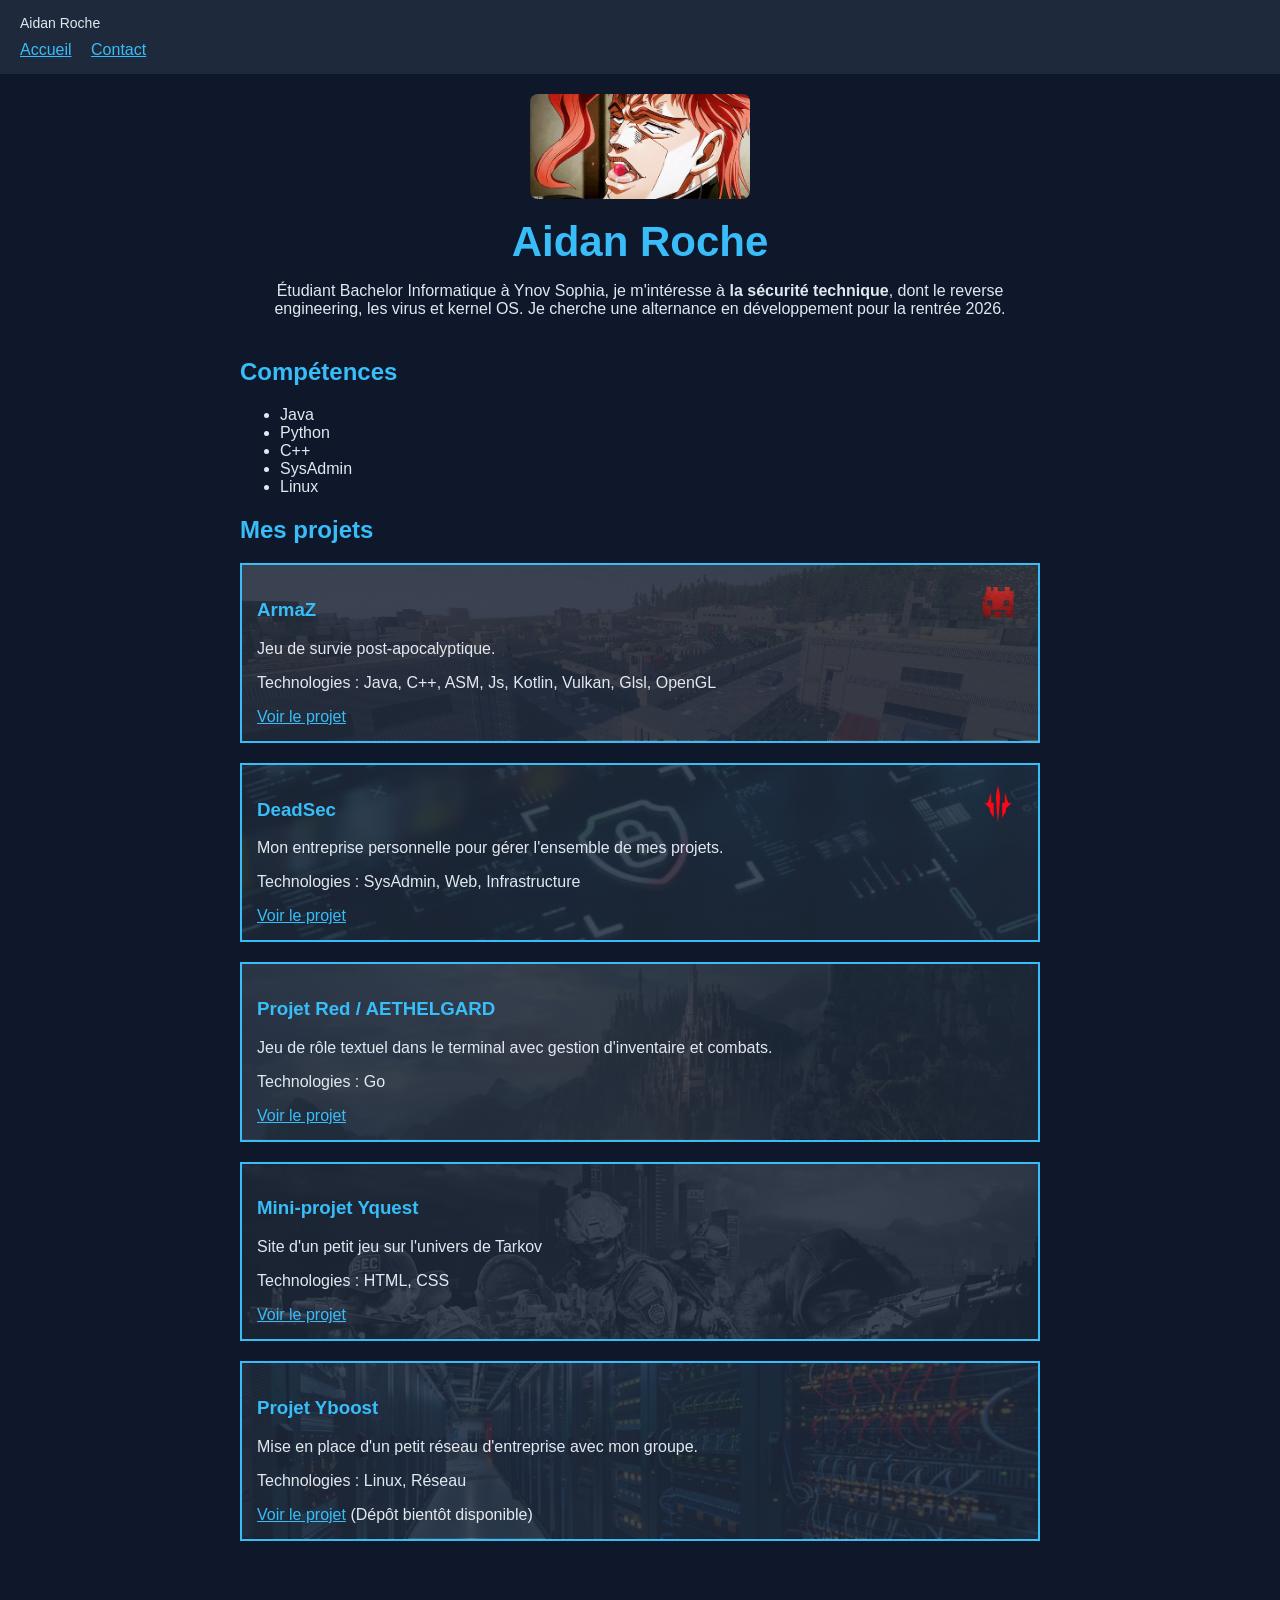
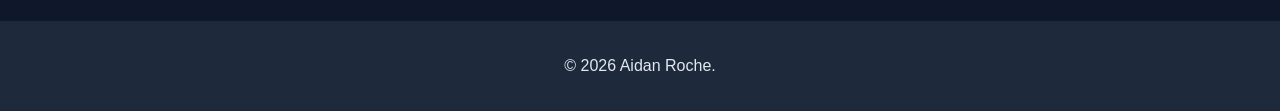
<file: index.html>
<!DOCTYPE html>
<html lang="fr">

<head>
    <meta charset="UTF-8">
    <meta name="viewport" content="width=device-width, initial-scale=1.0">
    <title>Aidan Roche - Accueil</title>
    <link rel="stylesheet" href="style.css">
</head>

<body>

    <header>
        <p>Aidan Roche</p>
        <nav>
            <a href="index.html">Accueil</a>
            <a href="contact.html">Contact</a>
        </nav>
    </header>

    <main>
        <!-- partie presentation -->
        <section id="accueil">
            <img src="images/pfp.gif" alt="ma photo">
            <h1>Aidan Roche</h1>
            <p>Étudiant Bachelor Informatique à Ynov Sophia, je m'intéresse à <strong>la sécurité technique</strong>, dont le reverse engineering, les virus et kernel OS. Je cherche une alternance en développement pour la rentrée 2026.</p>
        </section>

        <section id="competences">
            <h2>Compétences</h2>
            <ul>
                <li>Java</li>
                <li>Python</li>
                <li>C++</li>
                <li>SysAdmin</li>
                <li>Linux</li>
            </ul>
        </section>

        <!-- mes projets -->
        <section id="projets">
            <h2>Mes projets</h2>

            <div class="carte armaz">
                <img src="images/armaz_logo.png" alt="Logo ArmaZ">
                <h3>ArmaZ</h3>
                <p>Jeu de survie post-apocalyptique.</p>
                <p>Technologies : Java, C++, ASM, Js, Kotlin, Vulkan, Glsl, OpenGL</p>
                <a href="https://armaz-mc.com" target="_blank">Voir le projet</a>
            </div>

            <div class="carte deadsec">
                <img src="images/deadsec_logo.png" alt="Logo DeadSec">
                <h3>DeadSec</h3>
                <p>Mon entreprise personnelle pour gérer l'ensemble de mes projets.</p>
                <p>Technologies : SysAdmin, Web, Infrastructure</p>
                <a href="https://deadsec.cc" target="_blank">Voir le projet</a>
            </div>

            <div class="carte aethelgard">
                <h3>Projet Red / AETHELGARD</h3>
                <p>Jeu de rôle textuel dans le terminal avec gestion d'inventaire et combats.</p>
                <p>Technologies : Go</p>
                <a href="https://github.com/Banane480/AETHELGARD" target="_blank">Voir le projet</a>
            </div>

            <div class="carte tarkov">
                <h3>Mini-projet Yquest</h3>
                <p>Site d'un petit jeu sur l'univers de Tarkov</p>
                <p>Technologies : HTML, CSS</p>
                <a href="https://github.com/Banane480/TarkovHtml" target="_blank">Voir le projet</a>
            </div>

            <div class="carte yboost">
                <h3>Projet Yboost</h3>
                <p>Mise en place d'un petit réseau d'entreprise avec mon groupe.</p>
                <p>Technologies : Linux, Réseau</p>
                <a href="https://github.com/Banane480" target="_blank">Voir le projet</a> <span>(Dépôt bientôt disponible)</span>
            </div>
        </section>
    </main>

    <footer>
        <p>© 2026 Aidan Roche.</p>
    </footer>

</body>

</html>
</file>
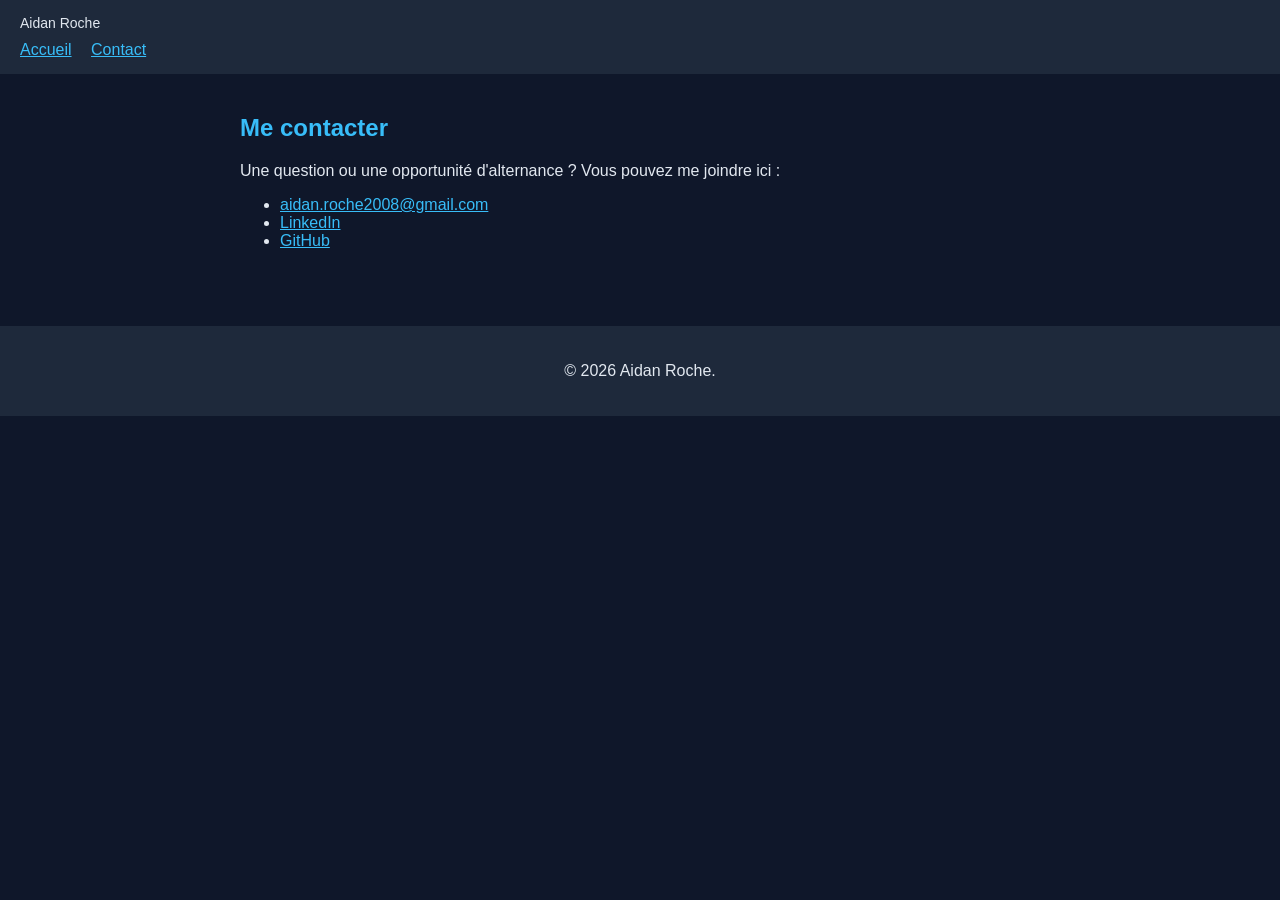
<file: contact.html>
<!DOCTYPE html>
<html lang="fr">

<head>
    <meta charset="UTF-8">
    <meta name="viewport" content="width=device-width, initial-scale=1.0">
    <title>Aidan Roche - Contact</title>
    <link rel="stylesheet" href="style.css">
</head>

<body>

    <header>
        <p>Aidan Roche</p>
        <nav>
            <a href="index.html">Accueil</a>
            <a href="contact.html">Contact</a>
        </nav>
    </header>

    <main>
        <section id="contact">
            <h1>Me contacter</h1>
            <p>Une question ou une opportunité d'alternance ? Vous pouvez me joindre ici :</p>
            <ul>
                <li><a href="mailto:aidan.roche2008@gmail.com">aidan.roche2008@gmail.com</a></li>
                <li><a href="https://www.linkedin.com/in/aidan-roche-raphael/" target="_blank">LinkedIn</a></li>
                <li><a href="https://github.com/Banane480" target="_blank">GitHub</a></li>
            </ul>
        </section>
    </main>

    <footer>
        <p>© 2026 Aidan Roche.</p>
    </footer>

</body>

</html>
</file>
<file: style.css>
body {
    font-family: Arial, sans-serif;
    background-color: #0F172A;
    color: #E2E8F0;
    margin: 0;
    padding: 0;
}

header {
    background-color: #1E293B;
    padding: 15px 20px;
}

header p {
    margin: 0 0 10px 0;
    font-size: 14px;
}

nav a {
    color: #38BDF8;
    margin-right: 15px;
    text-decoration: underline;
}

main {
    max-width: 800px;
    margin: 0 auto;
    padding: 20px;
}

#accueil {
    text-align: center;
    margin-bottom: 40px;
}

#accueil img {
    max-width: 220px;
    height: auto;
    border-radius: 8px;
}

#accueil h1 {
    font-size: 42px;
    color: #38BDF8;
    margin: 15px 0 10px 0;
}

h2,
h3 {
    color: #38BDF8;
}

a {
    color: #38BDF8;
}

.carte {
    background-color: #1E293B;
    border: 2px solid #38BDF8;
    padding: 15px;
    margin-bottom: 20px;
}

.carte img {
    float: right;
    width: 50px;
    height: 50px;
}

.armaz {
    background-image: linear-gradient(rgba(30, 41, 59, 0.85), rgba(30, 41, 59, 0.85)), url('images/armaz.jpg');
    background-size: cover;
    background-position: center;
}

.deadsec {
    background-image: linear-gradient(rgba(30, 41, 59, 0.85), rgba(30, 41, 59, 0.85)), url('images/deadsec_back.webp');
    background-size: cover;
    background-position: center;
}

.tarkov {
    background-image: linear-gradient(rgba(30, 41, 59, 0.85), rgba(30, 41, 59, 0.85)), url('images/tarkov_back.webp');
    background-size: cover;
    background-position: center;
}

.yboost {
    background-image: linear-gradient(rgba(30, 41, 59, 0.85), rgba(30, 41, 59, 0.85)), url('images/yboost_back.webp');
    background-size: cover;
    background-position: center;
}

.aethelgard {
    background-image: linear-gradient(rgba(30, 41, 59, 0.85), rgba(30, 41, 59, 0.85)), url('images/aethelgard_back.webp');
    background-size: cover;
    background-position: center;
}

#contact h1 {
    color: #38BDF8;
}

footer {
    background-color: #1E293B;
    text-align: center;
    padding: 20px;
    margin-top: 40px;
}
</file>
